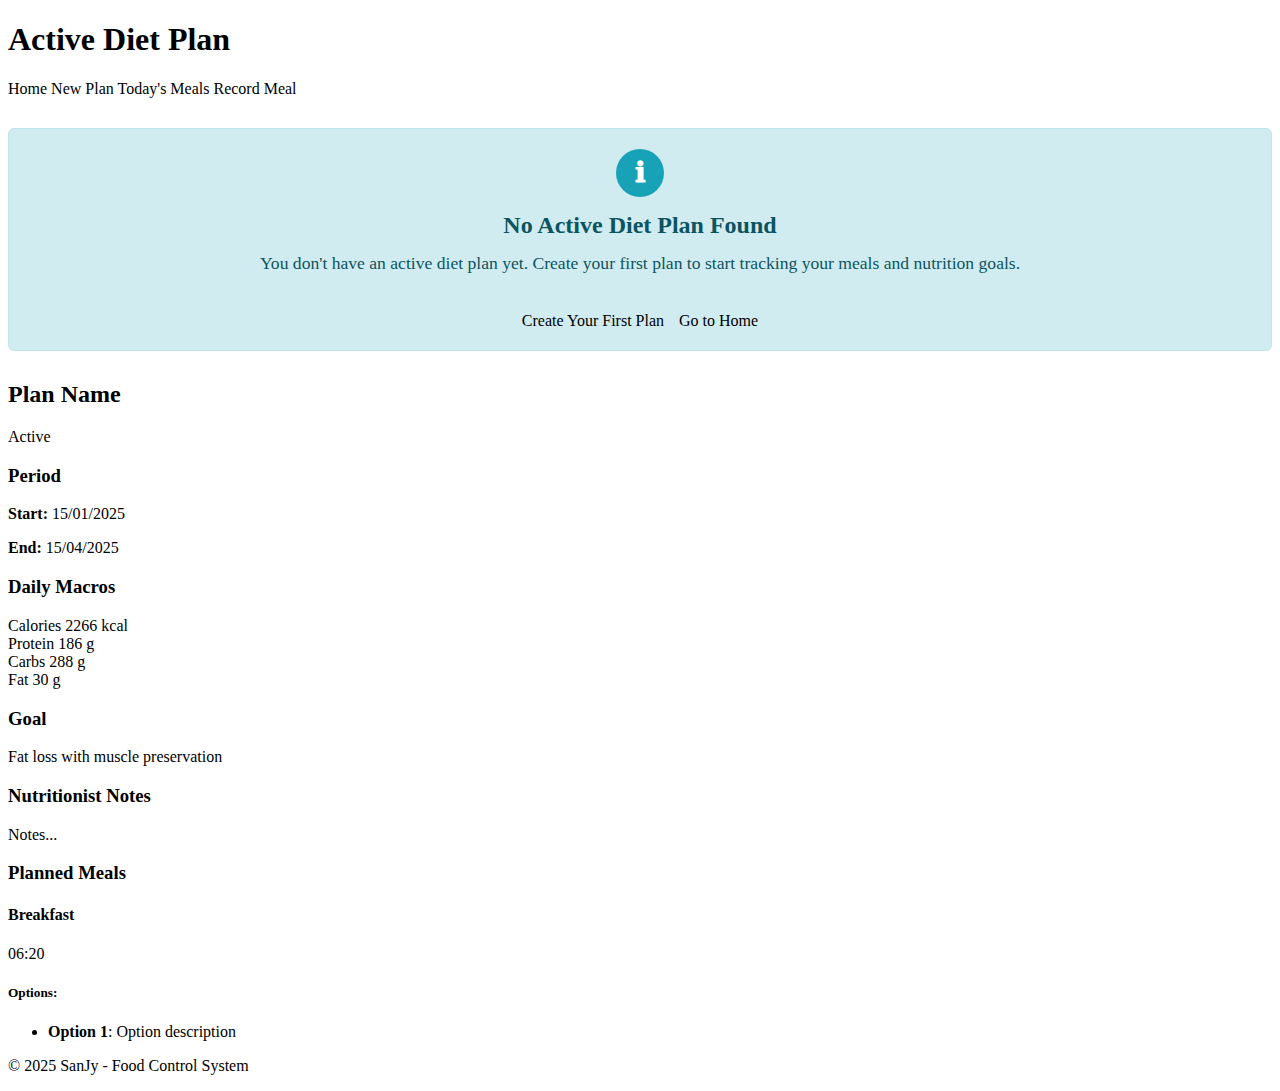
<file: web/src/main/resources/templates/diet-plan/active.html>
<!DOCTYPE html>
<html xmlns:th="http://www.thymeleaf.org">
<head>
    <meta charset="UTF-8">
    <meta name="viewport" content="width=device-width, initial-scale=1.0">
    <link rel="icon" type="image/svg+xml" href="/favicon.svg">
    <title>Active Plan - SanJy</title>
    <link rel="stylesheet" th:href="@{/css/main.css}">
    <link rel="stylesheet" th:href="@{/css/diet-plan.css}">
    <style>
        /* Info Message Styles */
        .info-message {
            background-color: #d1ecf1;
            border: 1px solid #bee5eb;
            border-radius: 6px;
            padding: 20px;
            margin: 30px 0;
            animation: slideDown 0.3s ease-out;
        }

        .info-content {
            display: flex;
            align-items: flex-start;
            gap: 15px;
            flex-direction: column;
            text-align: center;
        }

        .info-icon {
            background-color: #17a2b8;
            color: white;
            width: 48px;
            height: 48px;
            border-radius: 50%;
            display: flex;
            align-items: center;
            justify-content: center;
            font-weight: bold;
            font-size: 28px;
            margin: 0 auto;
        }

        .info-text {
            flex: 1;
            color: #0c5460;
            width: 100%;
        }

        .info-text h2 {
            margin: 0 0 10px 0;
            font-size: 1.5em;
            color: #0c5460;
        }

        .info-text p {
            margin: 0 0 20px 0;
            font-size: 1.1em;
            line-height: 1.6;
        }

        .info-actions {
            display: flex;
            gap: 15px;
            justify-content: center;
            width: 100%;
        }

        @keyframes slideDown {
            from {
                opacity: 0;
                transform: translateY(-10px);
            }
            to {
                opacity: 1;
                transform: translateY(0);
            }
        }

        /* Mobile adjustments */
        @media (max-width: 768px) {
            .info-message {
                padding: 15px;
            }

            .info-text h2 {
                font-size: 1.3em;
            }

            .info-text p {
                font-size: 1em;
            }

            .info-actions {
                flex-direction: column;
            }

            .info-actions .btn {
                width: 100%;
            }
        }
    </style>
</head>
<body>
    <div class="container">
        <header>
            <h1>Active Diet Plan</h1>
            <nav>
                <a th:href="@{/}">Home</a>
                <a th:href="@{/diet-plan/new}">New Plan</a>
                <a th:href="@{/meal/today}">Today's Meals</a>
                <a th:href="@{/meal/new}">Record Meal</a>
            </nav>
        </header>

        <main>
            <div th:if="${dietPlan == null}" class="info-message">
                <div class="info-content">
                    <span class="info-icon">ℹ</span>
                    <div class="info-text">
                        <h2>No Active Diet Plan Found</h2>
                        <p>You don't have an active diet plan yet. Create your first plan to start tracking your meals and nutrition goals.</p>
                    </div>
                    <div class="info-actions">
                        <a th:href="@{/diet-plan/new}" class="btn btn-primary">Create Your First Plan</a>
                        <a th:href="@{/}" class="btn btn-secondary">Go to Home</a>
                    </div>
                </div>
            </div>

            <div th:if="${dietPlan != null}" class="diet-plan-view">
                <div class="plan-header">
                    <h2 th:text="${dietPlan.name}">Plan Name</h2>
                    <span class="status-badge active">Active</span>
                </div>

                <section class="info-section">
                    <h3>Period</h3>
                    <p>
                        <strong>Start:</strong>
                        <span th:text="${#temporals.format(dietPlan.startDate, 'dd/MM/yyyy')}">15/01/2025</span>
                    </p>
                    <p>
                        <strong>End:</strong>
                        <span th:text="${#temporals.format(dietPlan.endDate, 'dd/MM/yyyy')}">15/04/2025</span>
                    </p>
                </section>

                <section class="info-section macros-section">
                    <h3>Daily Macros</h3>
                    <div class="macros-grid">
                        <div class="macro-card">
                            <span class="macro-label">Calories</span>
                            <span class="macro-value" th:text="${dietPlan.dailyCalories} + ' kcal'">2266 kcal</span>
                        </div>
                        <div class="macro-card">
                            <span class="macro-label">Protein</span>
                            <span class="macro-value" th:text="${dietPlan.dailyProteinInG} + ' g'">186 g</span>
                        </div>
                        <div class="macro-card">
                            <span class="macro-label">Carbs</span>
                            <span class="macro-value" th:text="${dietPlan.dailyCarbsInG} + ' g'">288 g</span>
                        </div>
                        <div class="macro-card">
                            <span class="macro-label">Fat</span>
                            <span class="macro-value" th:text="${dietPlan.dailyFatInG} + ' g'">30 g</span>
                        </div>
                    </div>
                </section>

                <section class="info-section" th:if="${dietPlan.goal != null}">
                    <h3>Goal</h3>
                    <p th:text="${dietPlan.goal}">Fat loss with muscle preservation</p>
                </section>

                <section class="info-section" th:if="${dietPlan.nutritionistNotes != null}">
                    <h3>Nutritionist Notes</h3>
                    <p th:text="${dietPlan.nutritionistNotes}">Notes...</p>
                </section>

                <section class="meals-section">
                    <h3>Planned Meals</h3>

                    <div th:each="mealType : ${dietPlan.mealTypes}" class="meal-type-card">
                        <div class="meal-type-header">
                            <h4 th:text="${mealType.name}">Breakfast</h4>
                            <span class="scheduled-time"
                                  th:text="${#temporals.format(mealType.scheduledTime, 'HH:mm')}">06:20</span>
                        </div>

                        <div class="meal-options">
                            <h5>Options:</h5>
                            <ul>
                                <li th:each="option : ${mealType.standardOptions}">
                                    <strong th:text="'Option ' + ${option.optionNumber}">Option 1</strong>:
                                    <span th:text="${option.description}">Option description</span>
                                </li>
                            </ul>
                        </div>
                    </div>
                </section>
            </div>
        </main>

        <footer>
            <p>&copy; 2025 SanJy - Food Control System</p>
        </footer>
    </div>
</body>
</html>
</file>
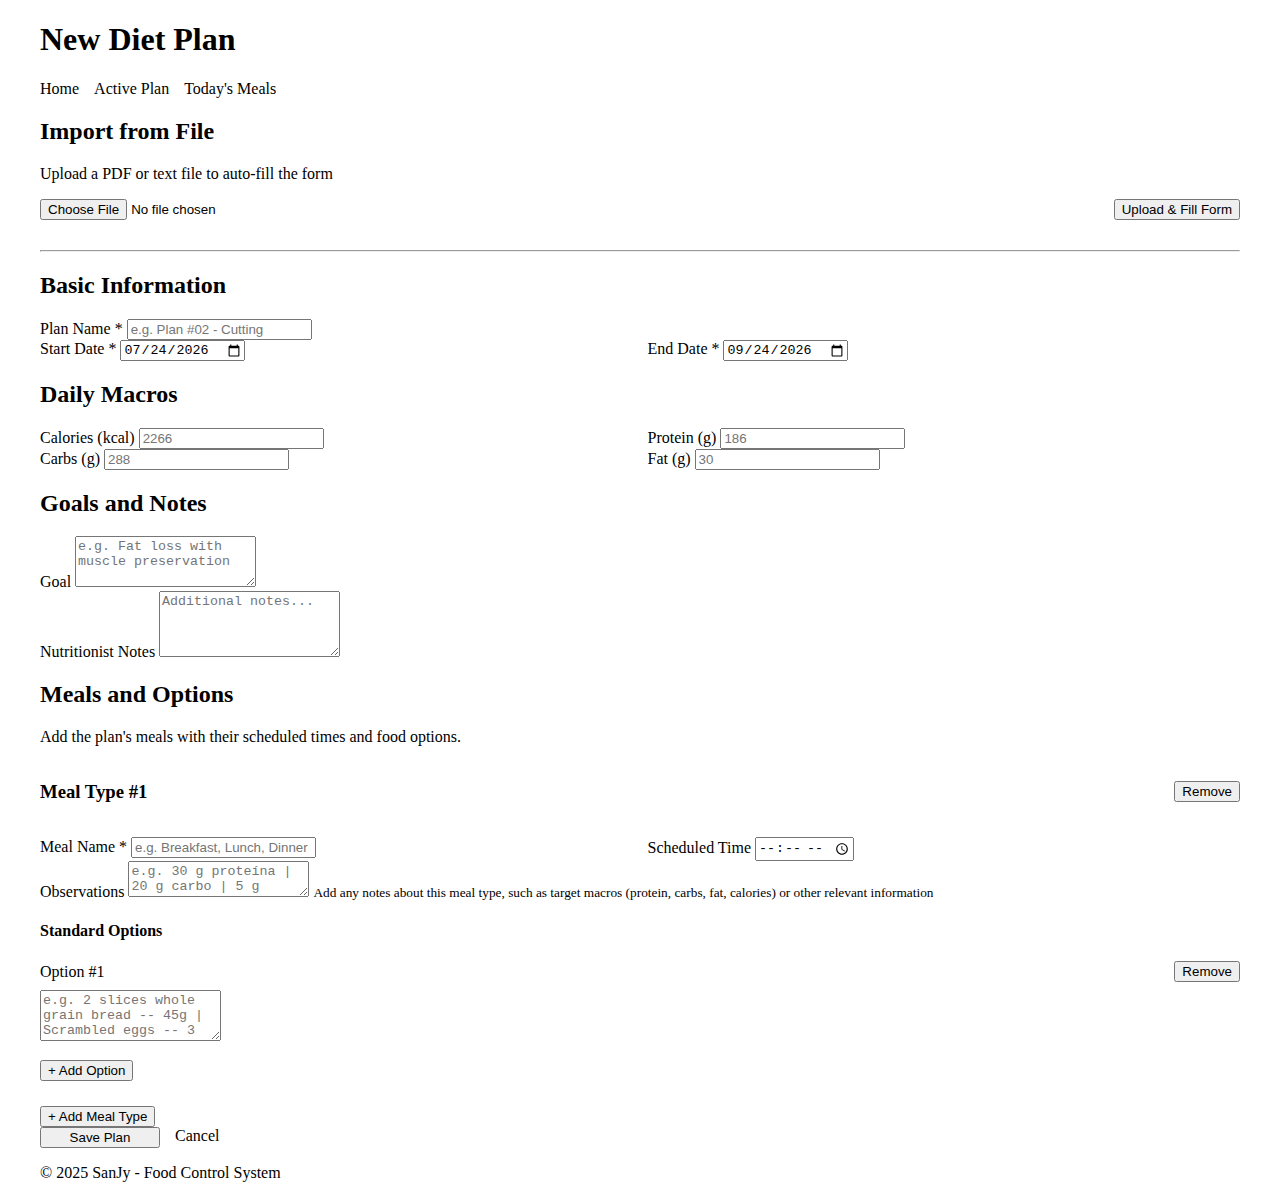
<file: web/src/main/resources/templates/diet-plan/new.html>
<!DOCTYPE html>
<html xmlns:th="http://www.thymeleaf.org">
<head>
    <meta charset="UTF-8">
    <meta name="viewport" content="width=device-width, initial-scale=1.0">
    <title>New Diet Plan - SanJy</title>
    <link rel="stylesheet" th:href="@{/css/main.css}">
    <link rel="stylesheet" th:href="@{/css/diet-plan.css}">
    <style>
        /* Loading Overlay */
        .loading-overlay {
            display: none;
            position: fixed;
            top: 0;
            left: 0;
            width: 100%;
            height: 100%;
            background-color: rgba(0, 0, 0, 0.7);
            z-index: 9999;
            justify-content: center;
            align-items: center;
            flex-direction: column;
        }

        .loading-overlay.active {
            display: flex;
        }

        .loading-spinner {
            border: 4px solid #f3f3f3;
            border-top: 4px solid #3498db;
            border-radius: 50%;
            width: 50px;
            height: 50px;
            animation: spin 1s linear infinite;
        }

        .loading-text {
            color: white;
            margin-top: 20px;
            font-size: 18px;
            font-weight: 500;
        }

        @keyframes spin {
            0% { transform: rotate(0deg); }
            100% { transform: rotate(360deg); }
        }

        /* Responsive Styles */

        /* Base responsive container */
        .container {
            width: 100%;
            max-width: 1200px;
            margin: 0 auto;
            padding: 0 15px;
        }

        /* Responsive form rows */
        .form-row {
            display: flex;
            gap: 15px;
            flex-wrap: wrap;
        }

        .form-row .form-group {
            flex: 1;
            min-width: 250px;
        }

        /* Upload section responsive */
        .upload-section {
            margin-bottom: 30px;
        }

        .upload-controls {
            display: flex;
            gap: 15px;
            align-items: center;
            flex-wrap: wrap;
        }

        .upload-controls input[type="file"] {
            flex: 1;
            min-width: 200px;
        }

        .upload-controls button {
            white-space: nowrap;
        }

        /* Form actions responsive */
        .form-actions {
            display: flex;
            gap: 15px;
            flex-wrap: wrap;
            justify-content: flex-start;
        }

        .form-actions .btn {
            min-width: 120px;
        }

        /* Meal type blocks */
        .meal-type-block {
            margin-bottom: 25px;
        }

        .meal-type-header {
            display: flex;
            justify-content: space-between;
            align-items: center;
            flex-wrap: wrap;
            gap: 10px;
            margin-bottom: 15px;
        }

        /* Options section */
        .options-section {
            margin-top: 20px;
        }

        .option-block {
            margin-bottom: 15px;
        }

        .option-header {
            display: flex;
            justify-content: space-between;
            align-items: center;
            flex-wrap: wrap;
            gap: 10px;
            margin-bottom: 8px;
        }

        /* Navigation responsive */
        header nav {
            display: flex;
            gap: 15px;
            flex-wrap: wrap;
        }

        /* Tablet and below (max-width: 1024px) */
        @media (max-width: 1024px) {
            .container {
                padding: 0 20px;
            }

            .form-row .form-group {
                min-width: 200px;
            }

            header h1 {
                font-size: 1.8em;
            }
        }

        /* Mobile (max-width: 768px) */
        @media (max-width: 768px) {
            .container {
                padding: 0 10px;
            }

            /* Stack form rows vertically on mobile */
            .form-row {
                flex-direction: column;
                gap: 0;
            }

            .form-row .form-group {
                min-width: 100%;
                width: 100%;
            }

            /* Upload controls stack vertically */
            .upload-controls {
                flex-direction: column;
                align-items: stretch;
            }

            .upload-controls input[type="file"] {
                width: 100%;
                min-width: 100%;
            }

            .upload-controls button {
                width: 100%;
            }

            /* Form actions full width */
            .form-actions {
                flex-direction: column;
            }

            .form-actions .btn {
                width: 100%;
                min-width: 100%;
            }

            /* Header responsive */
            header {
                text-align: center;
            }

            header h1 {
                font-size: 1.5em;
                margin-bottom: 15px;
            }

            header nav {
                flex-direction: column;
                gap: 10px;
            }

            header nav a {
                display: block;
                padding: 10px;
                text-align: center;
            }

            /* Meal type header stack on mobile */
            .meal-type-header {
                flex-direction: column;
                align-items: flex-start;
            }

            .meal-type-header h3 {
                width: 100%;
                margin-bottom: 10px;
            }

            .meal-type-header .btn {
                width: 100%;
            }

            /* Option header responsive */
            .option-header {
                flex-direction: column;
                align-items: flex-start;
            }

            .option-header .btn {
                width: 100%;
            }

            /* Add buttons full width on mobile */
            .btn-add {
                width: 100%;
                display: block;
            }

            /* Section divider spacing */
            .section-divider {
                margin: 20px 0;
            }

            /* Loading text smaller on mobile */
            .loading-text {
                font-size: 16px;
                padding: 0 20px;
                text-align: center;
            }
        }

        /* Extra small mobile (max-width: 480px) */
        @media (max-width: 480px) {
            .container {
                padding: 0 5px;
            }

            header h1 {
                font-size: 1.3em;
            }

            .help-text {
                font-size: 0.9em;
            }

            .form-section h2 {
                font-size: 1.3em;
            }

            .loading-spinner {
                width: 40px;
                height: 40px;
            }

            .loading-text {
                font-size: 14px;
            }
        }

        /* Landscape mobile */
        @media (max-width: 768px) and (orientation: landscape) {
            .form-row {
                flex-direction: row;
            }

            .form-row .form-group {
                min-width: calc(50% - 10px);
            }

            header nav {
                flex-direction: row;
                justify-content: center;
            }
        }

        /* Desktop enhancements (min-width: 1200px) */
        @media (min-width: 1200px) {
            .container {
                padding: 0 30px;
            }

            .form-row .form-group {
                min-width: 300px;
            }
        }

        /* Success Message Styles */
        .success-message {
            background-color: #d4edda;
            border: 1px solid #c3e6cb;
            border-radius: 6px;
            padding: 15px 20px;
            margin-bottom: 20px;
            animation: slideDown 0.3s ease-out;
        }

        .success-content {
            display: flex;
            align-items: flex-start;
            gap: 12px;
        }

        .success-icon {
            background-color: #28a745;
            color: white;
            width: 24px;
            height: 24px;
            border-radius: 50%;
            display: flex;
            align-items: center;
            justify-content: center;
            font-weight: bold;
            flex-shrink: 0;
            font-size: 16px;
        }

        .success-text {
            flex: 1;
            color: #155724;
        }

        .success-text strong {
            display: block;
            margin-bottom: 5px;
            font-size: 16px;
        }

        .success-text p {
            margin: 0;
            font-size: 14px;
            line-height: 1.5;
        }

        .close-btn {
            background: none;
            border: none;
            font-size: 28px;
            line-height: 1;
            color: #155724;
            cursor: pointer;
            padding: 0;
            width: 24px;
            height: 24px;
            flex-shrink: 0;
            transition: color 0.2s;
        }

        .close-btn:hover {
            color: #0c3d1a;
        }

        @keyframes slideDown {
            from {
                opacity: 0;
                transform: translateY(-10px);
            }
            to {
                opacity: 1;
                transform: translateY(0);
            }
        }

        /* Mobile adjustments for success message */
        @media (max-width: 768px) {
            .success-message {
                padding: 12px 15px;
            }

            .success-text strong {
                font-size: 15px;
            }

            .success-text p {
                font-size: 13px;
            }
        }
    </style>
</head>
<body>
    <!-- Loading Overlay -->
    <div id="loading-overlay" class="loading-overlay">
        <div class="loading-spinner"></div>
        <div class="loading-text">Processing file... Please wait</div>
    </div>
    <div class="container">
        <header>
            <h1>New Diet Plan</h1>
            <nav>
                <a th:href="@{/}">Home</a>
                <a th:href="@{/diet-plan/active}">Active Plan</a>
                <a th:href="@{/meal/today}">Today's Meals</a>
            </nav>
        </header>

        <main>
            <!-- Upload Form Section -->
            <section class="upload-section">
                <h2>Import from File</h2>
                <p class="help-text">Upload a PDF or text file to auto-fill the form</p>
                <form th:action="@{/diet-plan/upload}" method="post" enctype="multipart/form-data" class="upload-form">
                    <div class="upload-controls">
                        <input type="file" id="file" name="file" accept=".pdf,.txt,.md,text/*" required>
                        <button type="submit" class="btn btn-secondary">Upload & Fill Form</button>
                    </div>
                </form>
            </section>

            <hr class="section-divider">

            <!-- Success Message -->
            <div id="upload-success-message" class="success-message" style="display: none;">
                <div class="success-content">
                    <span class="success-icon">✓</span>
                    <div class="success-text">
                        <strong>File uploaded successfully!</strong>
                        <p>Please review the form below, make any necessary changes, and click Save to create your diet plan.</p>
                    </div>
                    <button type="button" class="close-btn" onclick="closeSuccessMessage()">&times;</button>
                </div>
            </div>

            <form th:action="@{/diet-plan}" th:object="${dietPlanRequest}" method="post" class="diet-plan-form">
                <section class="form-section">
                    <h2>Basic Information</h2>

                    <div class="form-group">
                        <label for="name">Plan Name *</label>
                        <input type="text" id="name" th:field="*{name}" required
                               placeholder="e.g. Plan #02 - Cutting">
                    </div>

                    <div class="form-row">
                        <div class="form-group">
                            <label for="startDate">Start Date *</label>
                            <input type="date" id="startDate" th:field="*{startDate}" required>
                        </div>
                        <div class="form-group">
                            <label for="endDate">End Date *</label>
                            <input type="date" id="endDate" th:field="*{endDate}" required>
                        </div>
                    </div>
                </section>

                <section class="form-section">
                    <h2>Daily Macros</h2>

                    <div class="form-row">
                        <div class="form-group">
                            <label for="dailyCalories">Calories (kcal)</label>
                            <input type="number" id="dailyCalories" th:field="*{dailyCalories}"
                                   min="0" placeholder="2266">
                        </div>
                        <div class="form-group">
                            <label for="dailyProteinInG">Protein (g)</label>
                            <input type="number" id="dailyProteinInG" th:field="*{dailyProteinInG}"
                                   min="0" placeholder="186">
                        </div>
                    </div>

                    <div class="form-row">
                        <div class="form-group">
                            <label for="dailyCarbsInG">Carbs (g)</label>
                            <input type="number" id="dailyCarbsInG" th:field="*{dailyCarbsInG}"
                                   min="0" placeholder="288">
                        </div>
                        <div class="form-group">
                            <label for="dailyFatInG">Fat (g)</label>
                            <input type="number" id="dailyFatInG" th:field="*{dailyFatInG}"
                                   min="0" placeholder="30">
                        </div>
                    </div>
                </section>

                <section class="form-section">
                    <h2>Goals and Notes</h2>

                    <div class="form-group">
                        <label for="goal">Goal</label>
                        <textarea id="goal" th:field="*{goal}" rows="3"
                                  placeholder="e.g. Fat loss with muscle preservation"></textarea>
                    </div>

                    <div class="form-group">
                        <label for="nutritionistNotes">Nutritionist Notes</label>
                        <textarea id="nutritionistNotes" th:field="*{nutritionistNotes}" rows="4"
                                  placeholder="Additional notes..."></textarea>
                    </div>
                </section>

                <section class="form-section">
                    <h2>Meals and Options</h2>
                    <p class="help-text">
                        Add the plan's meals with their scheduled times and food options.
                    </p>

                    <div id="meal-types-container">
                        <!-- Dynamic meal types will be added here via JavaScript -->
                    </div>

                    <button type="button" class="btn btn-add" id="add-meal-type-btn">+ Add Meal Type</button>
                </section>

                <div class="form-actions">
                    <button type="submit" class="btn btn-primary">Save Plan</button>
                    <a th:href="@{/diet-plan/active}" class="btn btn-secondary">Cancel</a>
                </div>
            </form>
        </main>

        <footer>
            <p>&copy; 2025 SanJy - Food Control System</p>
        </footer>
    </div>

    <script th:inline="javascript">
        let mealTypeIndex = 0;

        // Get meal types data from Thymeleaf (if any)
        /*<![CDATA[*/
        const mealTypesData = /*[[${dietPlanRequest.mealTypes}]]*/ null;
        /*]]>*/

        // Initialize with one meal type and set default dates
        document.addEventListener('DOMContentLoaded', function() {
            // Set default dates only if not already set
            const today = new Date();
            const startDateInput = document.getElementById('startDate');
            const endDateInput = document.getElementById('endDate');

            if (!startDateInput.value) {
                startDateInput.value = today.toISOString().split('T')[0];
            }

            if (!endDateInput.value) {
                const endDate = new Date(today);
                endDate.setMonth(endDate.getMonth() + 2);
                endDateInput.value = endDate.toISOString().split('T')[0];
            }

            // Load meal types from data or create empty one
            if (mealTypesData && mealTypesData.length > 0) {
                loadMealTypesFromData(mealTypesData);
            } else {
                addMealType();
            }

            // Add loading overlay to upload form
            const uploadForm = document.querySelector('.upload-form');
            if (uploadForm) {
                uploadForm.addEventListener('submit', function(e) {
                    const fileInput = document.getElementById('file');
                    if (fileInput && fileInput.files.length > 0) {
                        document.getElementById('loading-overlay').classList.add('active');
                    }
                });
            }

            // Check if upload was successful and show success message
            const urlParams = new URLSearchParams(window.location.search);
            if (urlParams.get('uploaded') === 'success' || (mealTypesData && mealTypesData.length > 0)) {
                showSuccessMessage();
            }
        });

        function showSuccessMessage() {
            const successMessage = document.getElementById('upload-success-message');
            if (successMessage) {
                successMessage.style.display = 'block';

                // Scroll to message
                successMessage.scrollIntoView({ behavior: 'smooth', block: 'nearest' });

                // Auto-hide after 15 seconds
                setTimeout(function() {
                    closeSuccessMessage();
                }, 15000);
            }
        }

        function closeSuccessMessage() {
            const successMessage = document.getElementById('upload-success-message');
            if (successMessage) {
                successMessage.style.display = 'none';
            }
        }

        document.getElementById('add-meal-type-btn').addEventListener('click', function() {
            addMealType();
        });

        function loadMealTypesFromData(mealTypes) {
            mealTypes.forEach((mealType, index) => {
                addMealType(mealType.name, mealType.scheduledTime, mealType.observation, mealType.standardOptions);
            });
        }

        function addMealType(mealName = '', scheduledTime = '', observation = '', standardOptions = null) {
            const container = document.getElementById('meal-types-container');
            const index = mealTypeIndex++;

            const mealTypeDiv = document.createElement('div');
            mealTypeDiv.className = 'meal-type-block';
            mealTypeDiv.dataset.index = index;

            // Format time if provided (remove seconds)
            let timeValue = '';
            if (scheduledTime) {
                // scheduledTime comes as array [hour, minute, second] from Thymeleaf
                if (Array.isArray(scheduledTime)) {
                    const hour = String(scheduledTime[0]).padStart(2, '0');
                    const minute = String(scheduledTime[1]).padStart(2, '0');
                    timeValue = `${hour}:${minute}`;
                } else if (typeof scheduledTime === 'string') {
                    // If it's already a string, take only HH:mm
                    timeValue = scheduledTime.substring(0, 5);
                }
            }

            // Ensure null/undefined values are converted to empty strings
            const safeObservation = observation || '';
            const safeMealName = mealName || '';

            mealTypeDiv.innerHTML = `
                <div class="meal-type-header">
                    <h3>Meal Type #${index + 1}</h3>
                    <button type="button" class="btn btn-danger btn-sm" onclick="removeMealType(${index})">Remove</button>
                </div>

                <div class="form-row">
                    <div class="form-group">
                        <label for="mealType-${index}-name">Meal Name *</label>
                        <input type="text" id="mealType-${index}-name"
                               name="mealTypes[${index}].name"
                               value="${safeMealName}"
                               required
                               placeholder="e.g. Breakfast, Lunch, Dinner">
                    </div>
                    <div class="form-group">
                        <label for="mealType-${index}-time">Scheduled Time</label>
                        <input type="time" id="mealType-${index}-time"
                               name="mealTypes[${index}].scheduledTime"
                               value="${timeValue}"
                               placeholder="HH:mm">
                    </div>
                </div>

                <div class="form-group">
                    <label for="mealType-${index}-observation">Observations</label>
                    <textarea id="mealType-${index}-observation"
                              name="mealTypes[${index}].observation"
                              rows="2"
                              placeholder="e.g. 30 g proteína | 20 g carbo | 5 g gordura | 250 kcal">${safeObservation}</textarea>
                    <small class="help-text">Add any notes about this meal type, such as target macros (protein, carbs, fat, calories) or other relevant information</small>
                </div>

                <div class="options-section">
                    <h4>Standard Options</h4>
                    <div class="options-container" id="options-container-${index}">
                        <!-- Options will be added here -->
                    </div>
                    <button type="button" class="btn btn-add btn-sm" onclick="addOption(${index})">+ Add Option</button>
                </div>
            `;

            container.appendChild(mealTypeDiv);

            // Add options
            if (standardOptions && standardOptions.length > 0) {
                standardOptions.forEach((option, optionIndex) => {
                    addOption(index, option.description, option.optionNumber);
                });
            } else {
                // Add first option automatically if no data
                addOption(index);
            }
        }

        function removeMealType(mealTypeIndex) {
            const mealTypes = document.querySelectorAll('.meal-type-block');
            if (mealTypes.length <= 1) {
                alert('You must have at least one meal type.');
                return;
            }

            const mealTypeBlock = document.querySelector(`.meal-type-block[data-index="${mealTypeIndex}"]`);
            if (mealTypeBlock && confirm('Remove this meal type and all its options?')) {
                mealTypeBlock.remove();
                reindexMealTypes();
            }
        }

        function addOption(mealTypeIndex, description = '', optionNumber = null) {
            const optionsContainer = document.getElementById(`options-container-${mealTypeIndex}`);
            const currentOptions = optionsContainer.querySelectorAll('.option-block').length;
            const optionIndex = currentOptions;
            const finalOptionNumber = optionNumber || (optionIndex + 1);

            const optionDiv = document.createElement('div');
            optionDiv.className = 'option-block';
            optionDiv.dataset.optionIndex = optionIndex;

            // Escape description for HTML
            const escapedDescription = description.replace(/"/g, '&quot;').replace(/'/g, '&#39;');

            optionDiv.innerHTML = `
                <div class="option-header">
                    <span class="option-badge">Option #${finalOptionNumber}</span>
                    <button type="button" class="btn btn-danger btn-xs" onclick="removeOption(${mealTypeIndex}, ${optionIndex})">Remove</button>
                </div>
                <input type="hidden"
                       name="mealTypes[${mealTypeIndex}].standardOptions[${optionIndex}].optionNumber"
                       value="${finalOptionNumber}">
                <textarea name="mealTypes[${mealTypeIndex}].standardOptions[${optionIndex}].description"
                          required
                          rows="3"
                          placeholder="e.g. 2 slices whole grain bread -- 45g | Scrambled eggs -- 3 eggs">${description}</textarea>
            `;

            optionsContainer.appendChild(optionDiv);
        }

        function removeOption(mealTypeIndex, optionIndex) {
            const optionsContainer = document.getElementById(`options-container-${mealTypeIndex}`);
            const options = optionsContainer.querySelectorAll('.option-block');

            if (options.length <= 1) {
                alert('Each meal type must have at least one option.');
                return;
            }

            const optionBlock = optionsContainer.querySelector(`.option-block[data-option-index="${optionIndex}"]`);
            if (optionBlock) {
                optionBlock.remove();
                reindexOptions(mealTypeIndex);
            }
        }

        function reindexMealTypes() {
            const mealTypes = document.querySelectorAll('.meal-type-block');
            mealTypes.forEach((mealType, newIndex) => {
                const oldIndex = mealType.dataset.index;
                mealType.dataset.index = newIndex;

                // Update header
                mealType.querySelector('h3').textContent = `Meal Type #${newIndex + 1}`;

                // Update remove button
                const removeBtn = mealType.querySelector('.meal-type-header .btn-danger');
                removeBtn.setAttribute('onclick', `removeMealType(${newIndex})`);

                // Update meal type inputs
                mealType.querySelectorAll('input[type="text"], input[type="time"], textarea').forEach(input => {
                    const name = input.getAttribute('name');
                    if (name) {
                        input.setAttribute('name', name.replace(/mealTypes\[\d+\]/, `mealTypes[${newIndex}]`));
                        input.id = input.id.replace(/mealType-\d+-/, `mealType-${newIndex}-`);
                    }
                });

                // Update options container id
                const optionsContainer = mealType.querySelector('.options-container');
                optionsContainer.id = `options-container-${newIndex}`;

                // Update add option button
                const addOptionBtn = mealType.querySelector('.options-section .btn-add');
                addOptionBtn.setAttribute('onclick', `addOption(${newIndex})`);

                // Reindex options within this meal type
                reindexOptions(newIndex);
            });
        }

        function reindexOptions(mealTypeIndex) {
            const optionsContainer = document.getElementById(`options-container-${mealTypeIndex}`);
            const options = optionsContainer.querySelectorAll('.option-block');

            options.forEach((option, newOptionIndex) => {
                option.dataset.optionIndex = newOptionIndex;
                const optionNumber = newOptionIndex + 1;

                // Update badge
                option.querySelector('.option-badge').textContent = `Option #${optionNumber}`;

                // Update remove button
                const removeBtn = option.querySelector('.btn-danger');
                removeBtn.setAttribute('onclick', `removeOption(${mealTypeIndex}, ${newOptionIndex})`);

                // Update hidden input
                const hiddenInput = option.querySelector('input[type="hidden"]');
                hiddenInput.setAttribute('name', `mealTypes[${mealTypeIndex}].standardOptions[${newOptionIndex}].optionNumber`);
                hiddenInput.value = optionNumber;

                // Update textarea
                const textarea = option.querySelector('textarea');
                textarea.setAttribute('name', `mealTypes[${mealTypeIndex}].standardOptions[${newOptionIndex}].description`);
            });
        }
    </script>
</body>
</html>
</file>
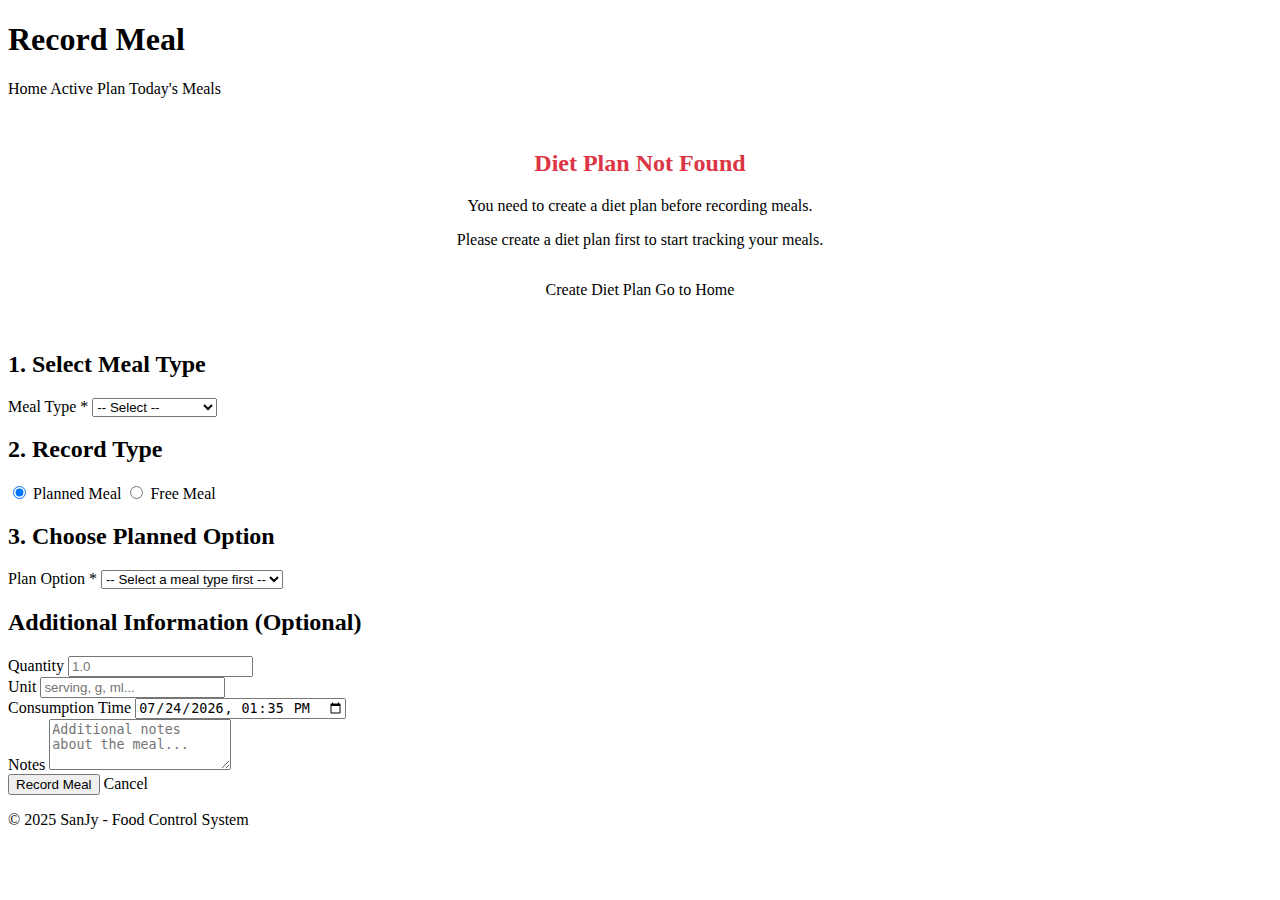
<file: web/src/main/resources/templates/meal/new.html>
<!DOCTYPE html>
<html xmlns:th="http://www.thymeleaf.org">
<head>
    <meta charset="UTF-8">
    <meta name="viewport" content="width=device-width, initial-scale=1.0">
    <link rel="icon" type="image/svg+xml" href="/favicon.svg">
    <title>Record Meal - SanJy</title>
    <link rel="stylesheet" th:href="@{/css/main.css}">
    <link rel="stylesheet" th:href="@{/css/meal.css}">
</head>
<body>
    <div class="container">
        <header>
            <h1>Record Meal</h1>
            <nav>
                <a th:href="@{/}">Home</a>
                <a th:href="@{/diet-plan/active}">Active Plan</a>
                <a th:href="@{/meal/today}">Today's Meals</a>
            </nav>
        </header>

        <main>
            <!-- Message when no diet plan exists -->
            <div th:if="${mealTypes == null || mealTypes.isEmpty()}" class="form-section" style="text-align: center; padding: 2rem;">
                <h2 style="color: #dc3545;">Diet Plan Not Found</h2>
                <p style="margin: 1rem 0;">You need to create a diet plan before recording meals.</p>
                <p style="margin: 1rem 0;">Please create a diet plan first to start tracking your meals.</p>
                <div style="margin-top: 2rem;">
                    <a th:href="@{/diet-plan/new}" class="btn btn-primary">Create Diet Plan</a>
                    <a th:href="@{/}" class="btn btn-secondary">Go to Home</a>
                </div>
            </div>

            <!-- Meal form (only shown when diet plan exists) -->
            <form th:if="${mealTypes != null && !mealTypes.isEmpty()}"
                  th:action="@{/meal}" th:object="${mealRecordRequest}" method="post" class="meal-form">
                <section class="form-section">
                    <h2>1. Select Meal Type</h2>

                    <div class="form-group">
                        <label for="mealTypeId">Meal Type *</label>
                        <select id="mealTypeId" th:field="*{mealTypeId}" required onchange="loadMealOptions()">
                            <option value="">-- Select --</option>
                            <option th:each="mealType : ${mealTypes}"
                                    th:value="${mealType.id}"
                                    th:text="${mealType.name} + ' (' + ${#temporals.format(mealType.scheduledTime, 'HH:mm')} + ')'">
                                Breakfast (06:20)
                            </option>
                        </select>
                    </div>
                </section>

                <section class="form-section">
                    <h2>2. Record Type</h2>

                    <div class="form-group">
                        <div class="radio-group">
                            <label>
                                <input type="radio" name="isFreeMeal" value="false"
                                       th:field="*{isFreeMeal}" checked
                                       onchange="toggleMealType(false)">
                                Planned Meal
                            </label>
                            <label>
                                <input type="radio" name="isFreeMeal" value="true"
                                       th:field="*{isFreeMeal}"
                                       onchange="toggleMealType(true)">
                                Free Meal
                            </label>
                        </div>
                    </div>
                </section>

                <!-- Section for Planned Meal -->
                <section class="form-section" id="planned-meal-section">
                    <h2>3. Choose Planned Option</h2>

                    <div class="form-group">
                        <label for="standardOptionId">Plan Option *</label>
                        <select id="standardOptionId" th:field="*{standardOptionId}">
                            <option value="">-- Select a meal type first --</option>
                            <!-- Options will be loaded dynamically via JavaScript -->
                        </select>
                    </div>
                </section>

                <!-- Section for Free Meal -->
                <section class="form-section" id="free-meal-section" style="display: none;">
                    <h2>3. Describe Free Meal</h2>

                    <div class="form-group">
                        <label for="freeMealDescription">Description *</label>
                        <textarea id="freeMealDescription" th:field="*{freeMealDescription}"
                                  rows="4" placeholder="Describe what you consumed..."></textarea>
                    </div>
                </section>

                <!-- Optional Fields (common to both types) -->
                <section class="form-section">
                    <h2>Additional Information (Optional)</h2>

                    <div class="form-row">
                        <div class="form-group">
                            <label for="quantity">Quantity</label>
                            <input type="number" id="quantity" th:field="*{quantity}"
                                   step="0.1" min="0" placeholder="1.0">
                        </div>
                        <div class="form-group">
                            <label for="unit">Unit</label>
                            <input type="text" id="unit" th:field="*{unit}"
                                   placeholder="serving, g, ml...">
                        </div>
                    </div>

                    <div class="form-group">
                        <label for="consumedAt">Consumption Time</label>
                        <input type="datetime-local" id="consumedAt" th:field="*{consumedAt}">
                    </div>

                    <div class="form-group">
                        <label for="notes">Notes</label>
                        <textarea id="notes" th:field="*{notes}" rows="3"
                                  placeholder="Additional notes about the meal..."></textarea>
                    </div>
                </section>

                <div class="form-actions">
                    <button type="submit" class="btn btn-primary">Record Meal</button>
                    <a th:href="@{/meal/today}" class="btn btn-secondary">Cancel</a>
                </div>
            </form>
        </main>

        <footer>
            <p>&copy; 2025 SanJy - Food Control System</p>
        </footer>
    </div>

    <script th:inline="javascript">
        /*<![CDATA[*/
        // Mock data - In production, this would come from backend
        const mealTypesData = /*[[${mealTypes}]]*/ [];

        function toggleMealType(isFreeMeal) {
            const plannedSection = document.getElementById('planned-meal-section');
            const freeSection = document.getElementById('free-meal-section');
            const standardOptionSelect = document.getElementById('standardOptionId');
            const freeMealTextarea = document.getElementById('freeMealDescription');

            if (isFreeMeal) {
                plannedSection.style.display = 'none';
                freeSection.style.display = 'block';
                standardOptionSelect.removeAttribute('required');
                freeMealTextarea.setAttribute('required', 'required');
            } else {
                plannedSection.style.display = 'block';
                freeSection.style.display = 'none';
                standardOptionSelect.setAttribute('required', 'required');
                freeMealTextarea.removeAttribute('required');
            }
        }

        function loadMealOptions() {
            const mealTypeId = document.getElementById('mealTypeId').value;
            const optionSelect = document.getElementById('standardOptionId');

            // Clear previous options
            optionSelect.innerHTML = '<option value="">-- Select an option --</option>';

            if (!mealTypeId) return;

            // Find the selected meal type and load its standard options
            const mealType = mealTypesData.find(mt => mt.id == mealTypeId);
            if (mealType && mealType.standardOptions) {
                mealType.standardOptions.forEach(option => {
                    const opt = document.createElement('option');
                    opt.value = option.id;
                    opt.textContent = `Option ${option.optionNumber} | ${option.description}`;
                    opt.dataset.description = option.description;
                    optionSelect.appendChild(opt);
                });
            }
        }

        // Set current datetime as default for consumption time
        function setDefaultConsumptionTime() {
            const consumedAtInput = document.getElementById('consumedAt');
            if (consumedAtInput && !consumedAtInput.value) {
                const now = new Date();
                // Format: YYYY-MM-DDTHH:MM
                const year = now.getFullYear();
                const month = String(now.getMonth() + 1).padStart(2, '0');
                const day = String(now.getDate()).padStart(2, '0');
                const hours = String(now.getHours()).padStart(2, '0');
                const minutes = String(now.getMinutes()).padStart(2, '0');
                consumedAtInput.value = `${year}-${month}-${day}T${hours}:${minutes}`;
            }
        }

        // Initialize correct state on page load
        document.addEventListener('DOMContentLoaded', function() {
            toggleMealType(false);
            setDefaultConsumptionTime();
        });
        /*]]>*/
    </script>
</body>
</html>
</file>
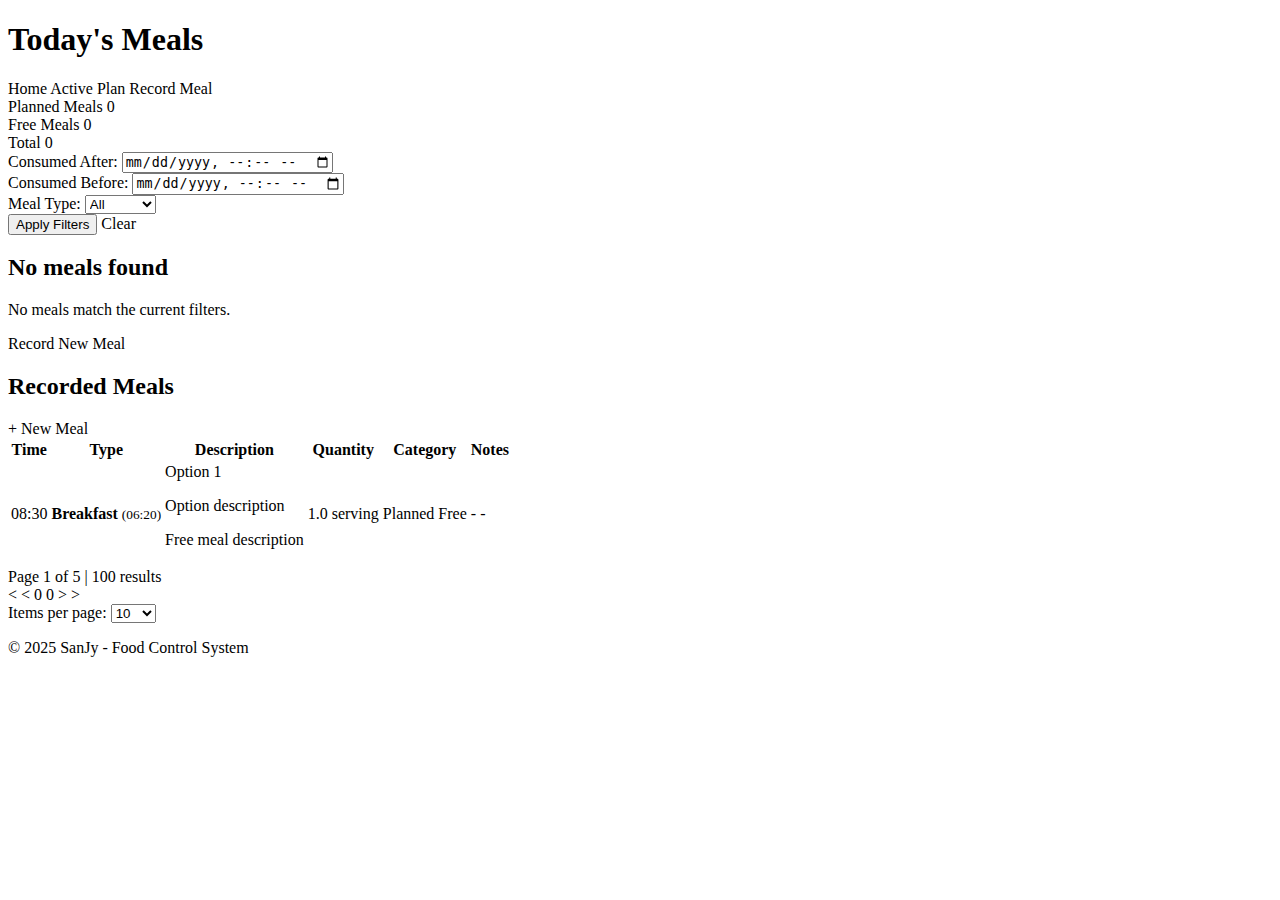
<file: web/src/main/resources/templates/meal/today.html>
<!DOCTYPE html>
<html xmlns:th="http://www.thymeleaf.org">
<head>
    <meta charset="UTF-8">
    <meta name="viewport" content="width=device-width, initial-scale=1.0">
    <title>Today's Meals - SanJy</title>
    <link rel="stylesheet" th:href="@{/css/main.css}">
    <link rel="stylesheet" th:href="@{/css/meal.css}">
</head>
<body>
    <div class="container">
        <header>
            <h1>Today's Meals</h1>
            <nav>
                <a th:href="@{/}">Home</a>
                <a th:href="@{/diet-plan/active}">Active Plan</a>
                <a th:href="@{/meal/new}">Record Meal</a>
            </nav>
        </header>

        <main>
            <div class="summary-cards">
                <div class="summary-card planned">
                    <span class="summary-label">Planned Meals</span>
                    <span class="summary-value" th:text="${totalPlannedMeals}">0</span>
                </div>
                <div class="summary-card free">
                    <span class="summary-label">Free Meals</span>
                    <span class="summary-value" th:text="${totalFreeMeals}">0</span>
                </div>
                <div class="summary-card total">
                    <span class="summary-label">Total</span>
                    <span class="summary-value" th:text="${totalPlannedMeals + totalFreeMeals}">0</span>
                </div>
            </div>

            <!-- Filters Form -->
            <div class="filters-section">
                <form th:action="@{/meal/today}" method="get" class="filters-form">
                    <div class="filter-group">
                        <label for="consumedAtAfter">Consumed After:</label>
                        <input type="datetime-local" id="consumedAtAfter" name="consumedAtAfter"
                               th:value="${consumedAtAfter != null ? #temporals.format(consumedAtAfter, 'yyyy-MM-dd''T''HH:mm') : ''}">
                    </div>

                    <div class="filter-group">
                        <label for="consumedAtBefore">Consumed Before:</label>
                        <input type="datetime-local" id="consumedAtBefore" name="consumedAtBefore"
                               th:value="${consumedAtBefore != null ? #temporals.format(consumedAtBefore, 'yyyy-MM-dd''T''HH:mm') : ''}">
                    </div>

                    <div class="filter-group">
                        <label for="isFreeMeal">Meal Type:</label>
                        <select id="isFreeMeal" name="isFreeMeal">
                            <option value="" th:selected="${isFreeMeal == null}">All</option>
                            <option value="false" th:selected="${isFreeMeal != null && !isFreeMeal}">Planned</option>
                            <option value="true" th:selected="${isFreeMeal != null && isFreeMeal}">Free</option>
                        </select>
                    </div>

                    <div class="filter-actions">
                        <button type="submit" class="btn btn-primary">Apply Filters</button>
                        <a th:href="@{/meal/today}" class="btn btn-secondary">Clear</a>
                    </div>

                    <input type="hidden" name="pageSize" th:value="${pagedMeals.pageSize}">
                </form>
            </div>

            <div th:if="${pagedMeals.content.empty}" class="empty-state">
                <h2>No meals found</h2>
                <p>No meals match the current filters.</p>
                <a th:href="@{/meal/new}" class="btn btn-primary">Record New Meal</a>
            </div>

            <div th:if="${!pagedMeals.content.empty}" class="meals-list">
                <div class="list-header">
                    <h2>Recorded Meals</h2>
                    <a th:href="@{/meal/new}" class="btn btn-primary btn-sm">+ New Meal</a>
                </div>

                <table class="meals-table">
                    <thead>
                        <tr>
                            <th>Time</th>
                            <th>Type</th>
                            <th>Description</th>
                            <th>Quantity</th>
                            <th>Category</th>
                            <th>Notes</th>
                        </tr>
                    </thead>
                    <tbody>
                        <tr th:each="meal : ${pagedMeals.content}">
                            <td class="time-cell">
                                <span th:text="${#temporals.format(meal.consumedAt, 'HH:mm')}">08:30</span>
                            </td>
                            <td class="meal-type-cell">
                                <strong th:text="${meal.mealType.name}">Breakfast</strong>
                                <small th:text="'(scheduled: ' + ${#temporals.format(meal.mealType.scheduledTime, 'HH:mm')} + ')'">(06:20)</small>
                            </td>
                            <td class="description-cell">
                                <!-- Planned Meal -->
                                <div th:if="${!meal.isFreeMeal}">
                                    <span class="option-badge" th:text="'Option ' + ${meal.standardOption.optionNumber}">Option 1</span>
                                    <p th:text="${meal.standardOption.description}">Option description</p>
                                </div>
                                <!-- Free Meal -->
                                <div th:if="${meal.isFreeMeal}">
                                    <p th:text="${meal.freeMealDescription}">Free meal description</p>
                                </div>
                            </td>
                            <td class="quantity-cell">
                                <span th:text="${meal.quantity} + ' ' + ${meal.unit}">1.0 serving</span>
                            </td>
                            <td class="category-cell">
                                <span th:if="${!meal.isFreeMeal}" class="badge badge-planned">Planned</span>
                                <span th:if="${meal.isFreeMeal}" class="badge badge-free">Free</span>
                            </td>
                            <td class="notes-cell">
                                <span th:text="${meal.notes}" th:if="${meal.notes != null}">-</span>
                                <span th:if="${meal.notes == null}" class="text-muted">-</span>
                            </td>
                        </tr>
                    </tbody>
                </table>

                <!-- Pagination Footer -->
                <div class="pagination-footer">
                    <div class="pagination-info">
                        <span th:text="'Page ' + ${pagedMeals.currentPage + 1} + ' of ' + ${pagedMeals.totalPages}">Page 1 of 5</span>
                        <span class="separator">|</span>
                        <span th:text="${pagedMeals.totalItems} + ' results'">100 results</span>
                    </div>

                    <div class="pagination-controls">
                        <!-- Previous button -->
                        <a th:if="${pagedMeals.currentPage > 0}"
                           th:href="@{/meal/today(pageNumber=${pagedMeals.currentPage - 1}, pageSize=${pagedMeals.pageSize},
                                     consumedAtAfter=${consumedAtAfter}, consumedAtBefore=${consumedAtBefore}, isFreeMeal=${isFreeMeal})}"
                           class="page-link">&lt;</a>
                        <span th:if="${pagedMeals.currentPage == 0}" class="page-link disabled">&lt;</span>

                        <!-- Page numbers -->
                        <th:block th:each="i : ${#numbers.sequence(0, pagedMeals.totalPages - 1)}">
                            <a th:if="${i == pagedMeals.currentPage}"
                               class="page-link active"
                               th:text="${i}">0</a>
                            <a th:if="${i != pagedMeals.currentPage}"
                               th:href="@{/meal/today(pageNumber=${i}, pageSize=${pagedMeals.pageSize},
                                         consumedAtAfter=${consumedAtAfter}, consumedAtBefore=${consumedAtBefore}, isFreeMeal=${isFreeMeal})}"
                               class="page-link"
                               th:text="${i}">0</a>
                        </th:block>

                        <!-- Next button -->
                        <a th:if="${pagedMeals.currentPage < pagedMeals.totalPages - 1}"
                           th:href="@{/meal/today(pageNumber=${pagedMeals.currentPage + 1}, pageSize=${pagedMeals.pageSize},
                                     consumedAtAfter=${consumedAtAfter}, consumedAtBefore=${consumedAtBefore}, isFreeMeal=${isFreeMeal})}"
                           class="page-link">&gt;</a>
                        <span th:if="${pagedMeals.currentPage >= pagedMeals.totalPages - 1}" class="page-link disabled">&gt;</span>
                    </div>

                    <div class="page-size-selector">
                        <label for="pageSize">Items per page:</label>
                        <select id="pageSize" name="pageSize" onchange="changePageSize(this.value)">
                            <option value="10" th:selected="${pagedMeals.pageSize == 10}">10</option>
                            <option value="20" th:selected="${pagedMeals.pageSize == 20}">20</option>
                            <option value="50" th:selected="${pagedMeals.pageSize == 50}">50</option>
                            <option value="100" th:selected="${pagedMeals.pageSize == 100}">100</option>
                        </select>
                    </div>
                </div>

                <script th:inline="javascript">
                    function changePageSize(newSize) {
                        const url = new URL(window.location);
                        url.searchParams.set('pageSize', newSize);
                        url.searchParams.set('pageNumber', '0'); // Reset to first page
                        window.location.href = url.toString();
                    }
                </script>
            </div>
        </main>

        <footer>
            <p>&copy; 2025 SanJy - Food Control System</p>
        </footer>
    </div>
</body>
</html>
</file>
